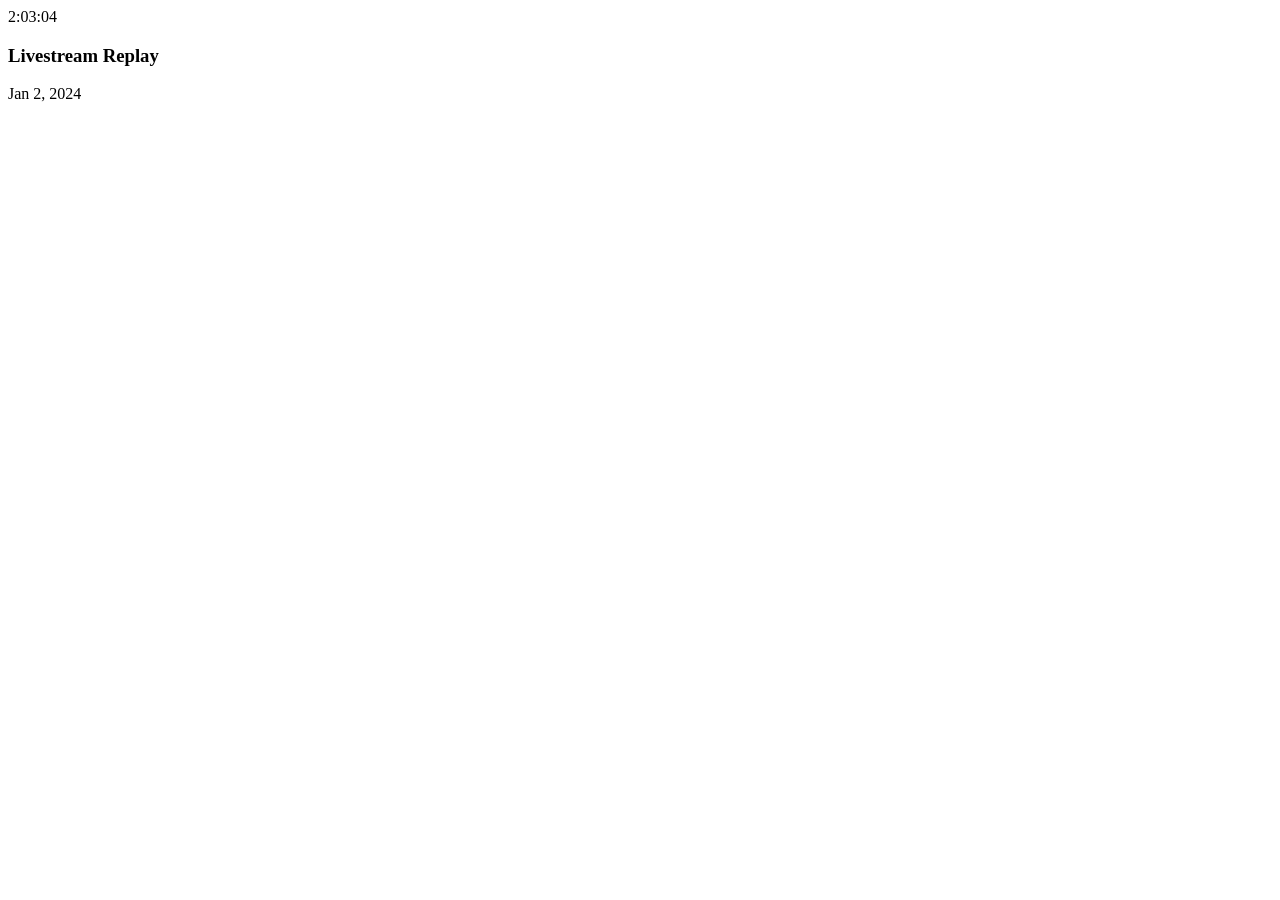
<file: pkg/builder/testdata/rumble/livestreams.html>
<!DOCTYPE html>
<html lang="en">
  <head>
    <title>Rumble Livestreams Fixture</title>
  </head>
  <body>
    <div class="videostream" role="listitem">
      <div class="videostream__info videostream__info--bottom">
        <div class="videostream__badge videostream__status videostream__status--duration">2:03:04</div>
      </div>
      <h3>Livestream Replay</h3>
      <time datetime="2024-01-02T00:00:00Z">Jan 2, 2024</time>
      <a class="videostream__link" href="/v9done1-livestream-replay.html"></a>
    </div>
  </body>
</html>
</file>
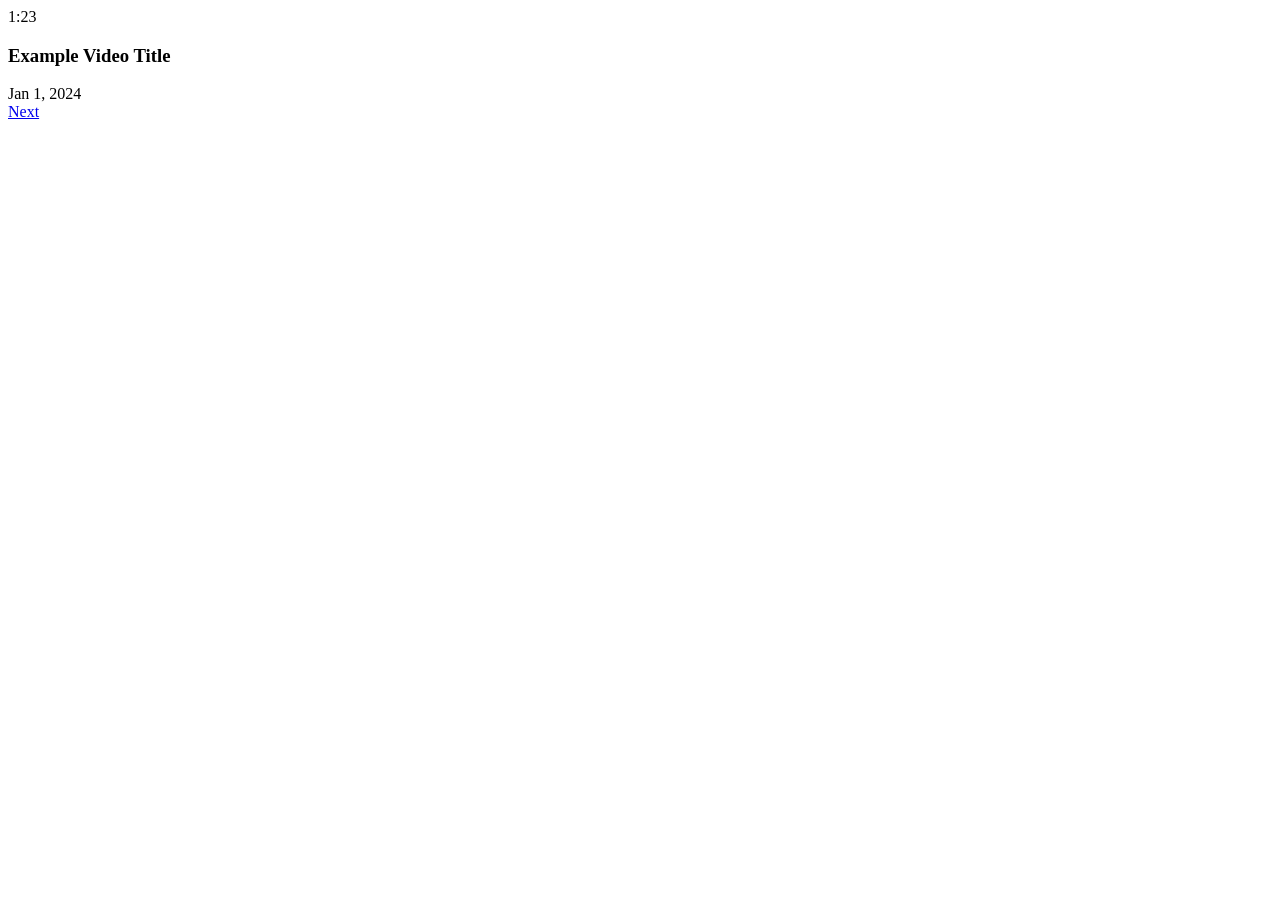
<file: pkg/builder/testdata/rumble/videos.html>
<!DOCTYPE html>
<html lang="en">
  <head>
    <title>Rumble Videos Fixture</title>
    <link rel="next" href="/c/Example?page=2" />
  </head>
  <body>
    <div class="videostream" role="listitem">
      <div class="videostream__info videostream__info--bottom">
        <div class="videostream__badge videostream__status videostream__status--duration">1:23</div>
      </div>
      <h3>Example Video Title</h3>
      <time datetime="2024-01-01T00:00:00Z">Jan 1, 2024</time>
      <a class="videostream__link" href="/v9abcde-example-video.html"></a>
    </div>
    <a rel="next" href="/c/Example?page=2">Next</a>
  </body>
</html>
</file>
